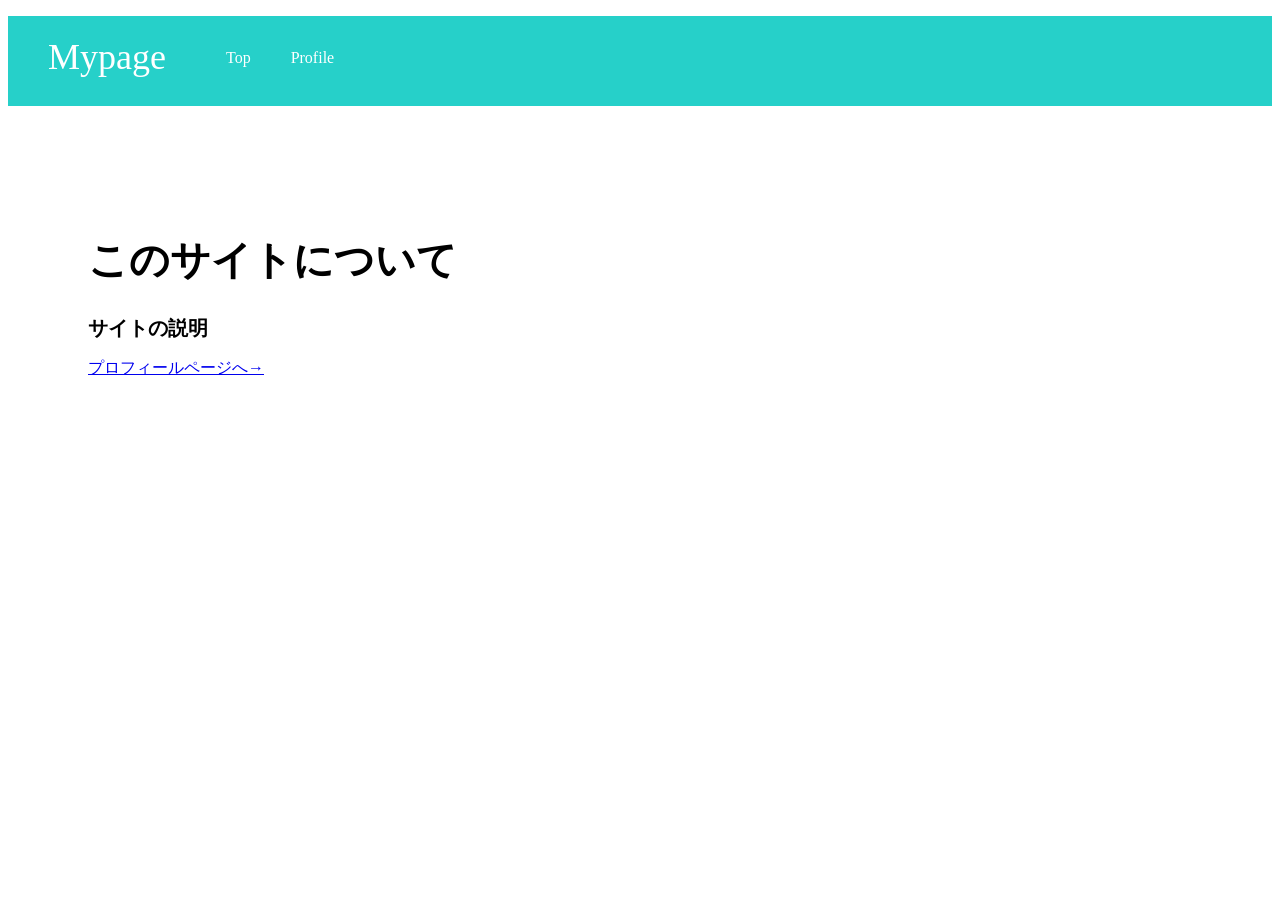
<file: index.html>
<!DOCTYPE html>
<html>
  <head>
    <meta charset="UTF-8">
    <link rel="stylesheet" href="style.css"> <!-- この1行を追加 -->
    <title>マイサイト</title>
  </head>
  
  <body>
    <div class="header">
      <div class="header-logo">Mypage</div>
      <div class="header-list">
        <ul>
          <li>Top</li>
          <li>Profile</li>
       
        </ul>
      </div>
    </div>
    
     <div class="main">
      <div class="copy-container">
        <h1>このサイトについて</h1>
        <h2>サイトの説明</h2>
        <a href="Profile.html">プロフィールページへ→</a>
<!-- どうリンク作るの？ -->
      </div>
  
  </body>
</html>
</file>
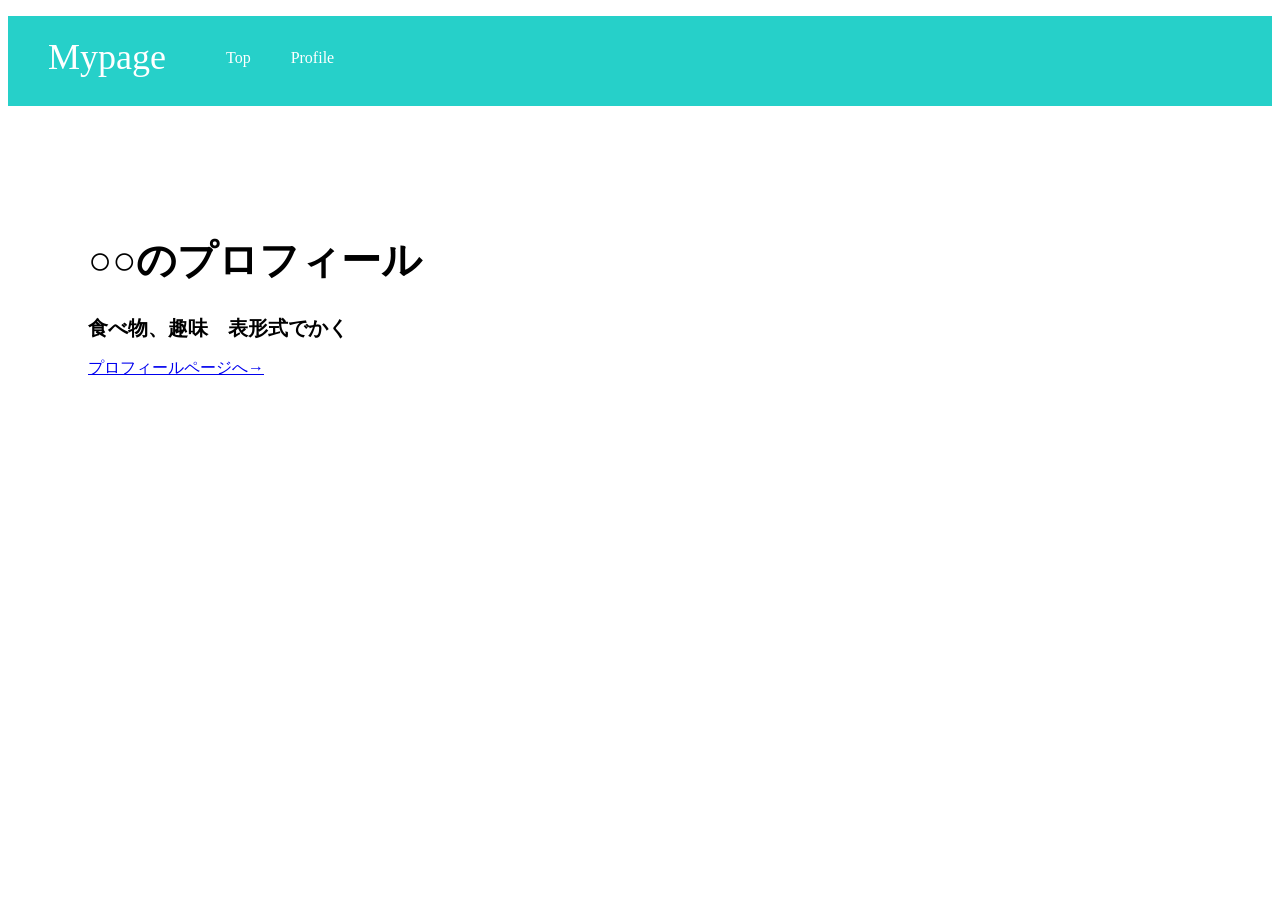
<file: Profile.html>
<!DOCTYPE html>
<html>
  <head>
    <meta charset="UTF-8">
    <link rel="stylesheet" href="style.css"> <!-- この1行を追加 -->
    <title>マイサイト</title>
  </head>
  
  <body>
    <div class="header">
      <div class="header-logo">Mypage</div>
      <div class="header-list">
        <ul>
          <li>Top</li>
          <li>Profile</li>
       
        </ul>
      </div>
    </div>
    
     <div class="main">
      <div class="copy-container">
        <h1>○○のプロフィール</h1>
        <h2>食べ物、趣味　表形式でかく</h2>
        <a href="Profile.html">プロフィールページへ→</a>
      </div>
  
  </body>
</html>
</file>
<file: style.css>
li {
  list-style: none;
}

.header {
  background-color: #26d0c9;
  color: #fff;
  height: 90px;
}

.header-logo {
  float: left;
  font-size: 36px;
  padding: 20px 40px;
}

.header-list li {
  float: left;
  padding: 33px 20px;
}

.main {
  padding: 100px 80px;
}

.copy-container h1 {
  font-size: 40px;
}

.copy-container h2 {
  font-size: 20px;
}
</file>
